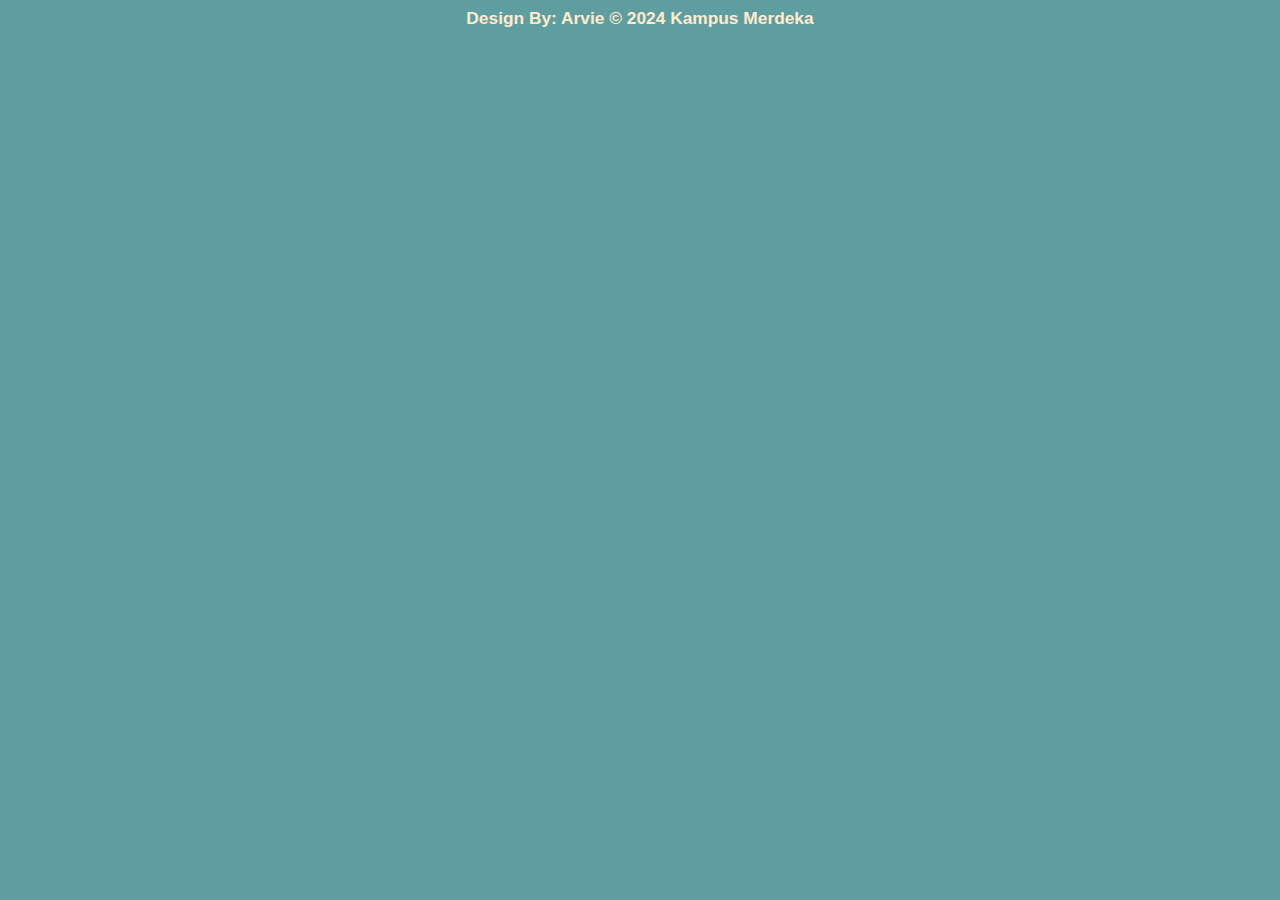
<file: footer.html>
<link rel="stylesheet" type="text/css" href="./style.css">
<body style="background-color: cadetblue;">
    <div class="footer">
        <center>
            <font>
                Design By: Arvie &copy; 2024 Kampus Merdeka
            </font>
        </center>
    </div>
</body>
</file>
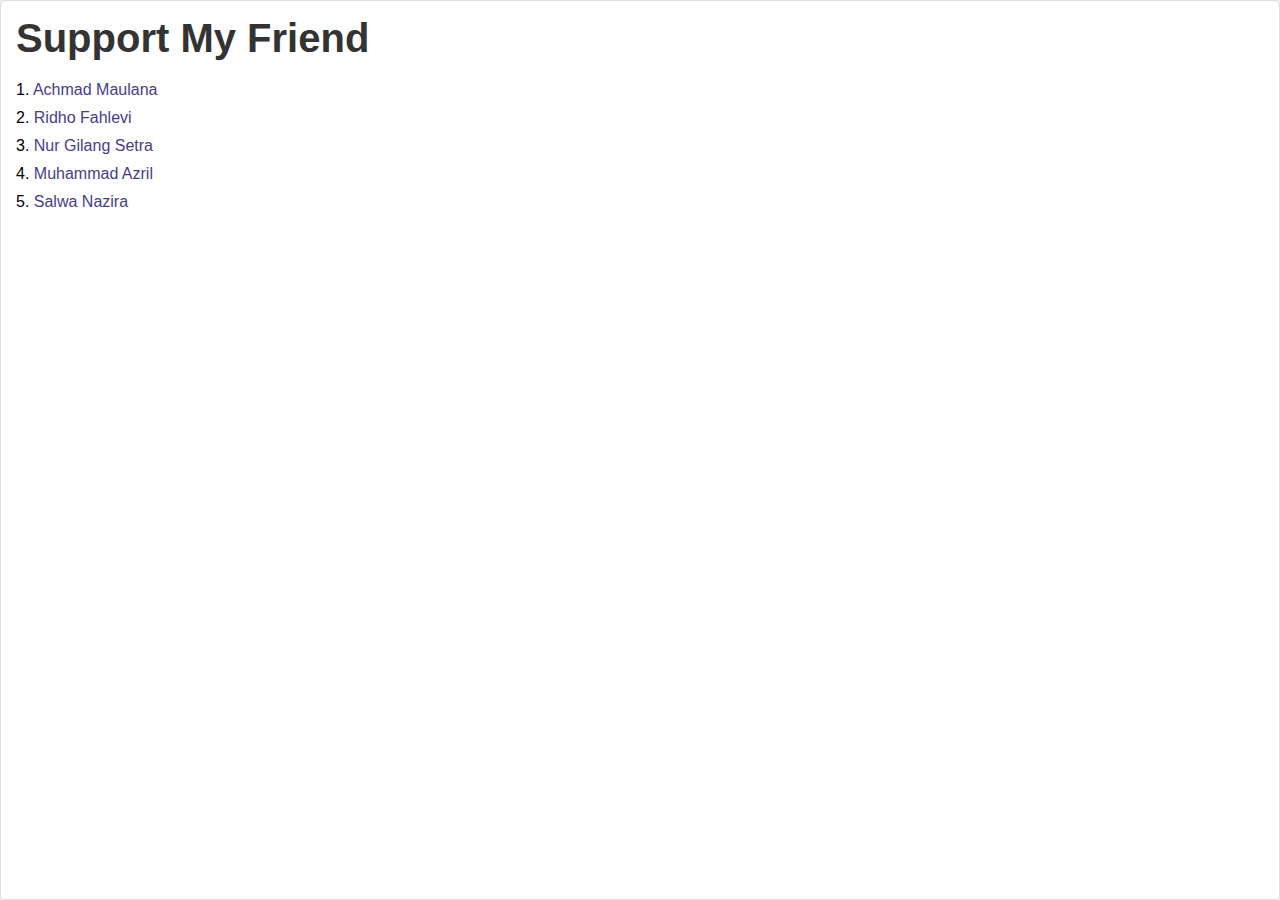
<file: left-content.html>
<link rel="stylesheet" type="text/css" href="style.css">
<body>
    <div class="container">
        <h1>Support My Friend</h1>
        <ul>
            <li>1. <a href="https://www.instagram.com/achmd_maulnaa_/" target="_blank">Achmad Maulana</a></li>
            <li>2. <a href="https://www.instagram.com/ridhofahlevi05/" target="_blank">Ridho Fahlevi</a></li>
            <li>3. <a href="https://www.instagram.com/nurgilangsetra/" target="_blank">Nur Gilang Setra</a></li>
            <li>4. <a href="https://www.instagram.com/mhd.azril12/?igsh=MXEyOG91NHh3czVxbw%3D%3D" target="_blank">Muhammad Azril</a></li>
            <li>5. <a href="https://www.instagram.com/salwanaziraa?igsh=b2E1emQ3OGhpaDN2" target="_blank">Salwa Nazira</a></li>
        </ul>
    </div>
</body>
</html>
</file>
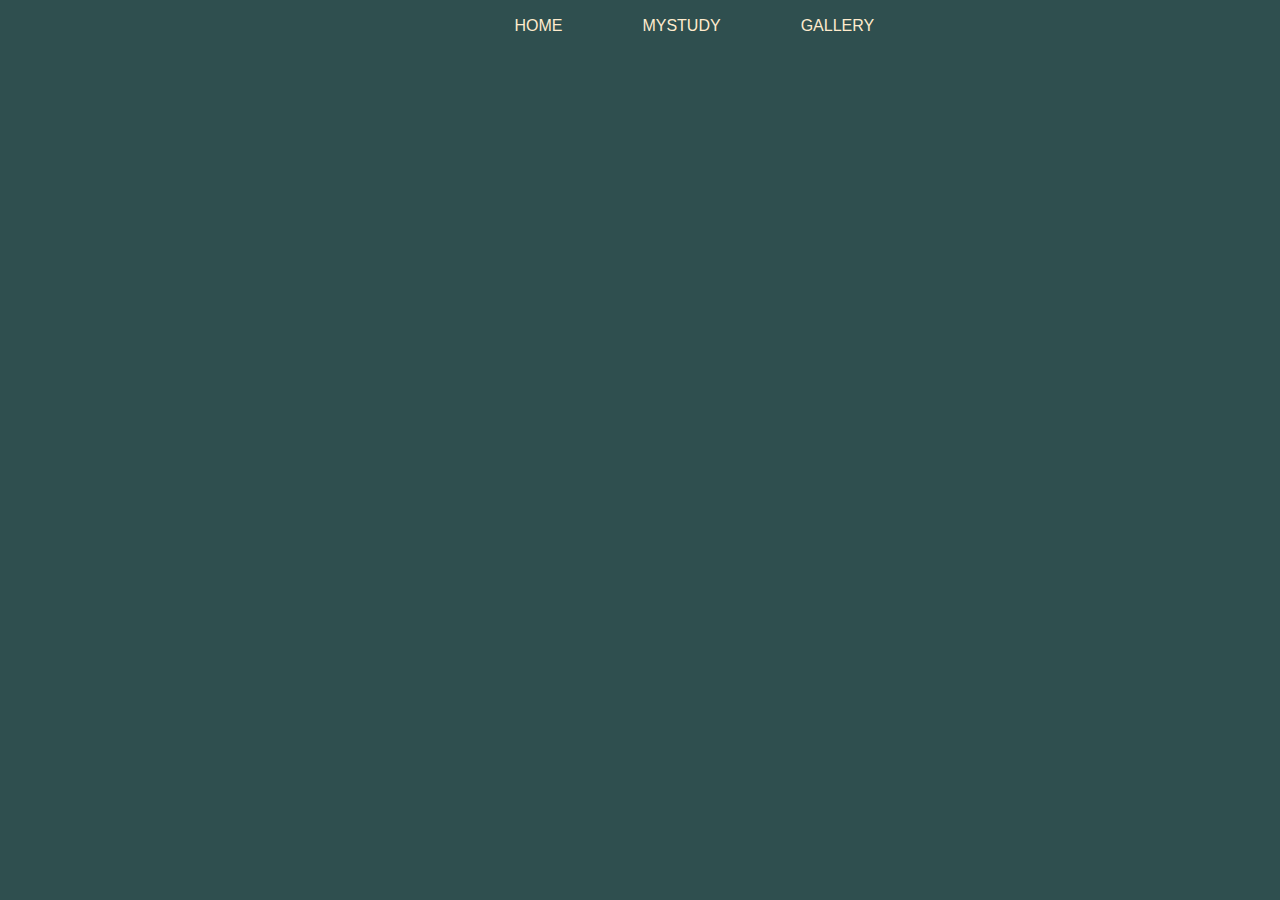
<file: navigasi.html>
<link rel="stylesheet" type="text/css" href="style.css">
<body style="background-color: darkslategrey;">
    <div class="navigasi">
        <ul>
            <li><a href="home.html" target="main">Home</a></li>
            <li><a href="study.html" target="main">MyStudy</a></li>
            <li><a href="gallery.html" target="main">Gallery</a></li>
        </ul>
    </div>
</body>
</file>
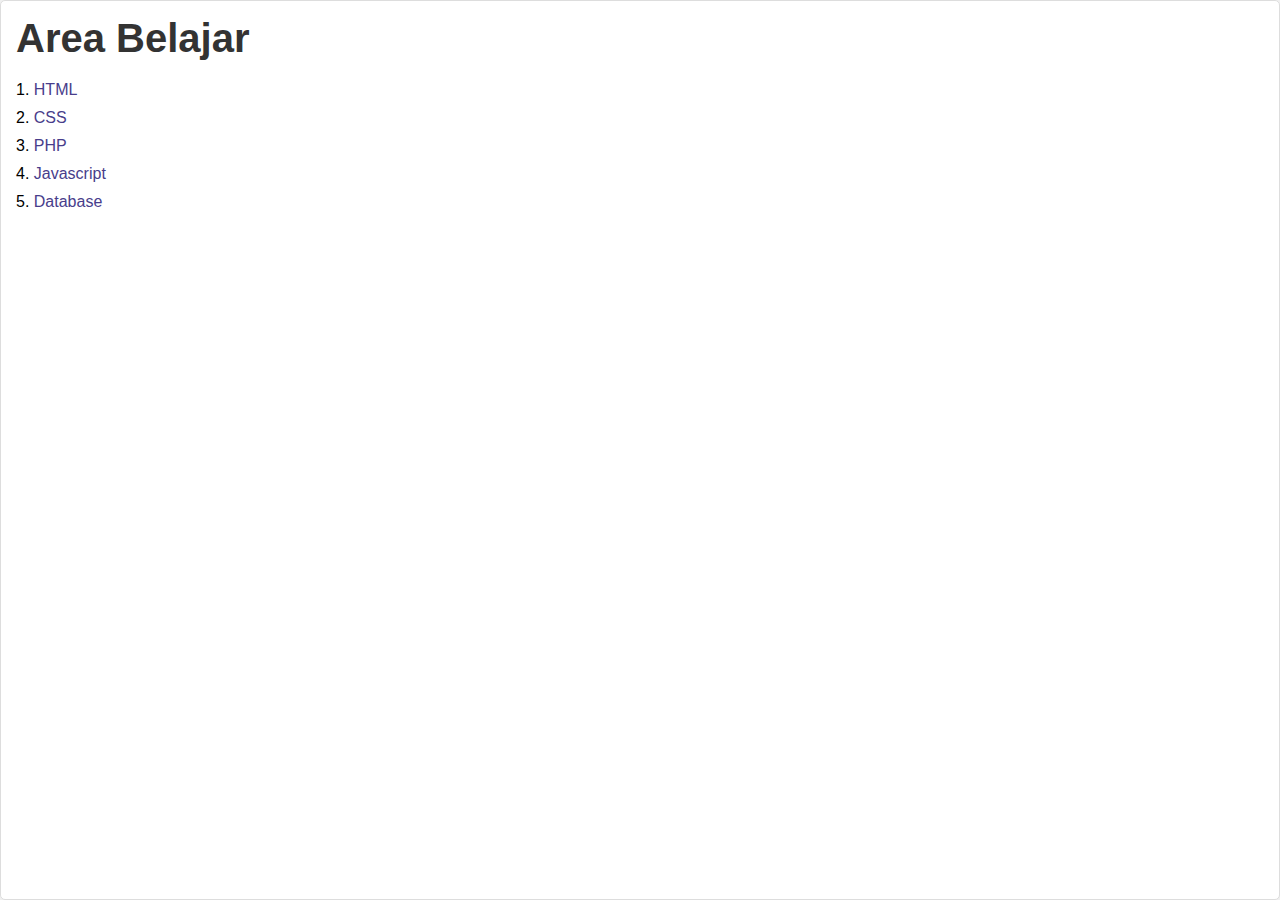
<file: right-content.html>
<link rel="stylesheet" type="text/css" href="./style.css">
<body>
    <div class="container">
        <h1>Area Belajar</h1>
        <ul>
            <li>1. <a href="https://www.w3schools.com/" target="_blank">HTML</a></li>
            <li>2. <a href="https://www.codecademy.com/" target="_blank">CSS</a></li>
            <li>3. <a href="https://www.udemy.com/" target="_blank">PHP</a></li>
            <li>4. <a href="https://www.freecodecamp.org/" target="_blank">Javascript</a></li>
            <li>5. <a href="https://www.khanacademy.org/computing/computer-programming" target="_blank">Database</a></li>
        </ul>
    </div>
</body>
</file>
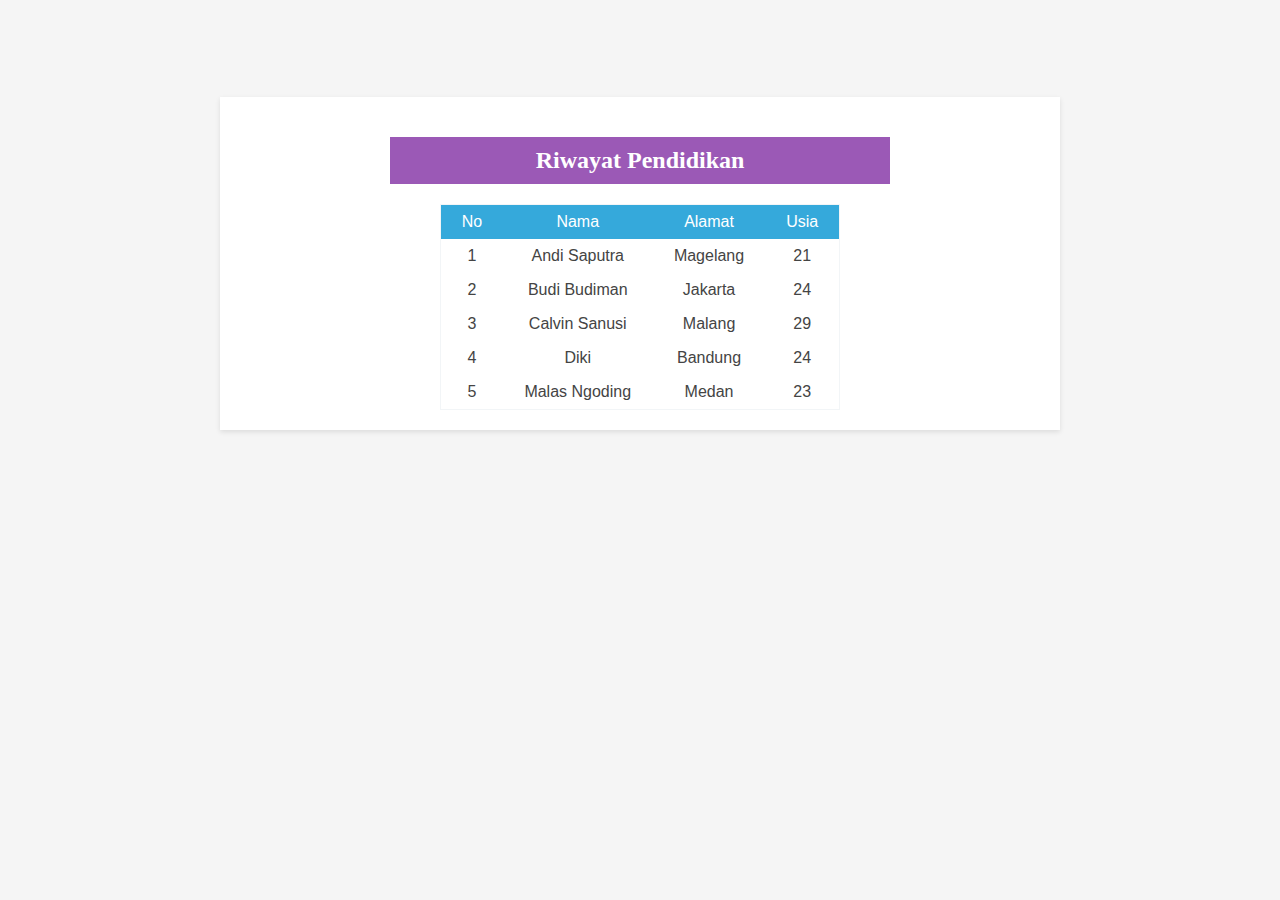
<file: study.html>
<!-- <!DOCTYPE html>
<html lang="en">
<head>
    <meta charset="UTF-8">
    <meta name="viewport" content="width=device-width, initial-scale=1.0">
    <title>Pendidikan Saya</title>
    <link rel="stylesheet" type="text/css" href="./style.css">
</head>
<body>
    <table border="1" align="center" cellpadding="10" cellspacing="0" width="50%">
        <thead>
            <tr>
                <th colspan="4" align="middle">Riwayat Pendidikan</th>
            </tr>
            <tr>
                <th>#</th>
                <th>Jenjang</th>
                <th>Asal Pendidikan</th>
                <th>Tahun</th>
            </tr>
        </thead>
        <tfoot>
            <tr>
                <th colspan="4"><a href="home.html">Ke Tentang Saya</a></th>
            </tr>
        </tfoot>
        <tbody>
            <tr>
                <td rowspan="2">1</td>
                <td rowspan="2">SD</td>
                <td>SDN 13 Banda Sakti</td>
                <td>2009 - 2012</td>
            </tr>
            <tr>
                <td>SDN 1 Karang Bundar</td>
                <td>2012 - 2015</td>
            </tr>
            <tr>
                <td>2</td>
                <td>SMP</td>
                <td>SMPN 4 Percontohan</td>
                <td>2015 - 2018</td>
            </tr>
            <tr>
                <td>3</td>
                <td>SMK</td>
                <td>SMKN 1 Karang Baru</td>
                <td>2018 - 2021</td>
            </tr>
            <tr>
                <td>4</td>
                <td>S1</td>
                <td>Universitas Metamedia</td>
                <td>2021 - Sekarang</td>
            </tr>
        </tbody>
    </table>
</body>
</html> -->

<!DOCTYPE html>
<html>

<head>
    <title>MyStudy</title>
</head>
<style>
    body {
        background-color: #f5f5f5;
    }
    .container {
        max-width: 800px;
        margin: 97px auto;
        padding: 20px;
        background-color: #fff;
        box-shadow: 0 2px 5px rgba(0, 0, 0, 0.1);
    }
    .table1 {
        font-family: sans-serif;
        color: #444;
        border-collapse: collapse;
        width: 50%;
        border: 1px solid #f2f5f7;
    }
     
    .table1 tr th{
        background: #35A9DB;
        color: #fff;
        font-weight: normal;
    }
     
    .table1, th, td {
        padding: 8px 20px;
        text-align: center;
    }
     
    .table1 tr:hover {
        background-color: #f5f5f5;
    }
    .bg-purple {
        background-color: #9b59b6;
        color: #fff;
        padding: 10px;
        margin-bottom: 20px;
    }
    h2{
        width: 60%;
    }
</style>
<body>
    <div class="container">
        <center>
            <h2 class="bg-purple">Riwayat Pendidikan</h2>
            <table class="table1">
                <tr>
                    <th>No</th>
                    <th>Nama</th>
                    <th>Alamat</th>
                    <th>Usia</th>
                </tr>
                <tr>
                    <td>1</td>
                    <td>Andi Saputra</td>
                    <td>Magelang</td>
                    <td>21</td>
                </tr>
                <tr>
                    <td>2</td>
                    <td>Budi Budiman</td>
                    <td>Jakarta</td>
                    <td>24</td>
                </tr>
                <tr>
                    <td>3</td>
                    <td>Calvin Sanusi</td>
                    <td>Malang</td>
                    <td>29</td>
                </tr>
                <tr>
                    <td>4</td>
                    <td>Diki</td>
                    <td>Bandung</td>
                    <td>24</td>
                </tr>
                <tr>
                    <td>5</td>
                    <td>Malas Ngoding</td>
                    <td>Medan</td>
                    <td>23</td>
                </tr>
            </table>
        </center>
    </div>
</body>
</html>
</file>
<file: style.css>
* {
    margin: 0;
    padding: 0;
    box-sizing: border-box;
    font-family: 'Trebuchet MS', 'Lucida Sans Unicode', 'Lucida Grande', 'Lucida Sans', Arial, sans-serif;
}


.navigasi {
    text-transform: uppercase;
    margin-left: 35.5%;
}

.navigasi ul, .navigasi li, .navigasi a{
    text-decoration: none;
    list-style: none;
    float: left;
    padding: 5.5px 20px;
    background-color: transparent;
    border-radius: 5px;
    display: block;
}

.navigasi a {
    color: blanchedalmond;
}

.navigasi a:hover {
    background-color: darkcyan;
    color: orange;
}

.navigasi a::after {
    background-color: aliceblue;
}

.footer font{
    color: blanchedalmond;
    font-size: 13pt;
    padding: 8px;
    align-items: center;
    display: block;
    font-weight: 600;
}
body {
    font-family: Arial, sans-serif;
    margin: 0;
    padding: 0;
    background-color: #f0f0f0;
}

.container {
    width: 100%;
    margin: 0 auto;
    padding: 15px;
    background-color: #fff;
    border: 1px solid #ddd;
    border-radius: 5px;
    height: 100%;
}

.container h1 {
    font-size: 40px;
    margin-top: 0;
    margin-bottom: 20px;
    color: #333;
}

.container ul {
    list-style-type: none;
    padding: 0;
}

.container li {
    margin-bottom: 10px;
}

.container a {
    text-decoration: none;
    color: darkslateblue;
}

.container a:hover {
    text-decoration: underline;
}
</file>
